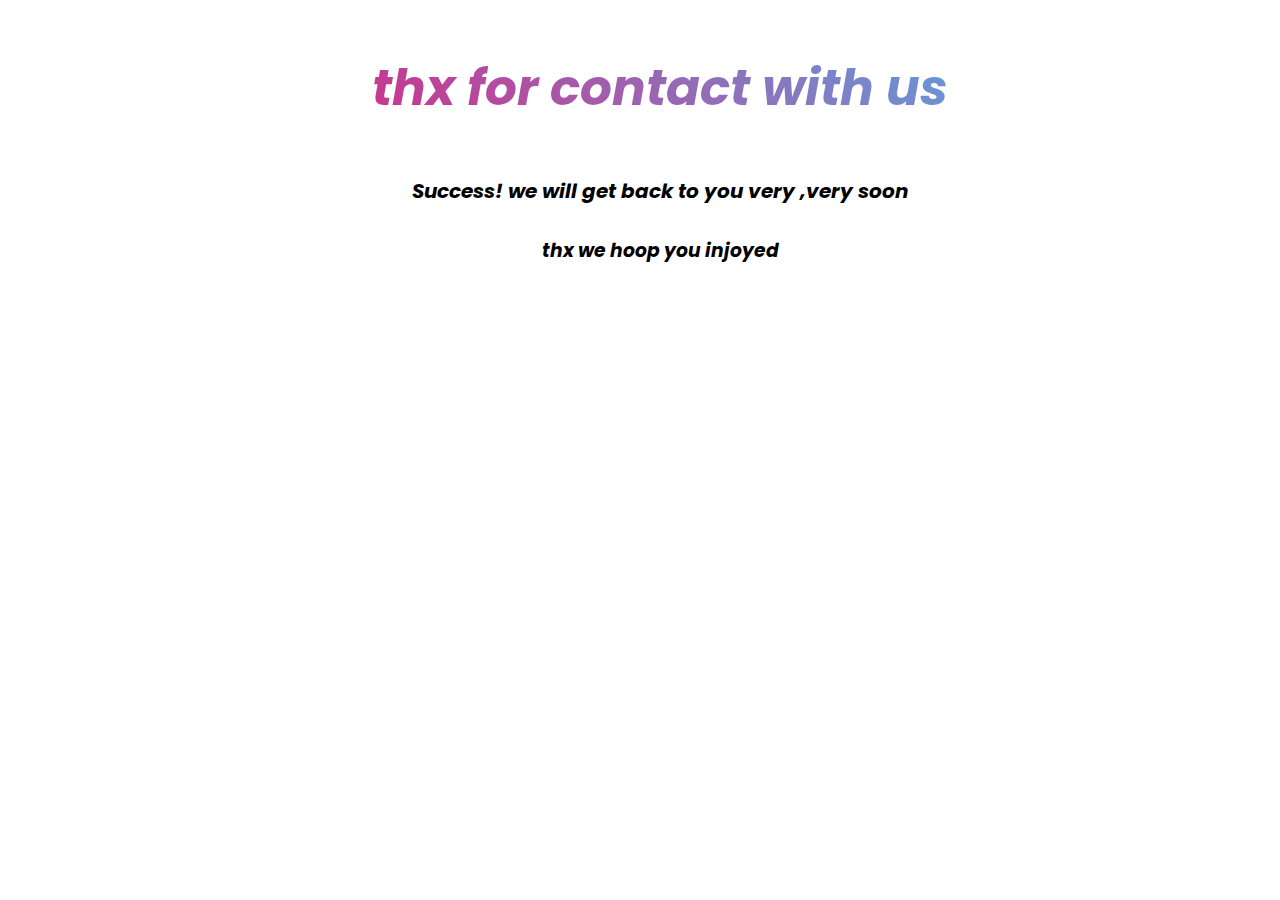
<file: successe.html>
<!DOCTYPE html>
<html lang="en">
  <head>
    <meta charset="UTF-8" />
    <meta name="viewport" content="width=device-width, initial-scale=1.0" />
    <title>Document</title>
    <link rel="stylesheet" href="css/style2.css" />
  </head>
  <body>
      
    <div class="container1">
      <h1><em>thx for contact with us</em></h1>
      <p><em>Success! we will get back to you very ,very soon</em></p>
      <h3><em>thx we hoop you injoyed</em></em></h3>
      <a href="https://alfar-programer.github.io/portfolio/" class="btn">back again</a>
    </div>


  </body>
</html>
</file>
<file: css/style2.css>
@import url("https://fonts.googleapis.com/css2?family=Poppins:ital,wght@0,100;0,200;0,300;0,400;0,500;0,600;0,700;0,800;0,900;1,100;1,200;1,300;1,400;1,500;1,600;1,700;1,800;1,900&display=swap");

* {
  margin: 0;
  padding: 0;
  box-sizing: border-box;
  font-family: "poppins", sans-serif;
  scroll-behavior: smooth;
  text-decoration: none;
}


.container1{
  margin-left: 40px;
  display: block;
  text-align: center;
  margin-top: 50px;

}

body h1{
  font-size: 50px;
  margin-bottom: 50px;
  background: linear-gradient(45deg, #f06, #3cf);
  -webkit-text-fill-color: transparent;
  -webkit-background-clip: text;
}
body p{
  
  font-size: 20px;
  font-weight: bold;
  margin-bottom: 30px;

}
body h3{
   

}




.btn {
  position: relative;
  display: inline-flex;
  justify-content: center;
  align-items: center;
  width: 180px;
  height: 48px;
  margin-left: 14;
  margin-top: 40px;

  border-radius: 40px;
  font-size: 19px;
  color: #fff;
  text-decoration: none;
  font-weight: 600;
  letter-spacing: 1px;
  z-index: 1;
  opacity: 0;
  animation: slideTop 1s ease forwards;
  animation-delay: 1.8s;
}
header .navbar a:active,
header .navbar a:hover {
  border-bottom: 0.1rem solid rgb(225, 27, 103);
  padding-bottom: 2px;
}
.btn::before {
  content: "";
  position: absolute;
  top: 0;
  left: 0;
  inset: 0;
  background: linear-gradient(45deg, #f06, #3cf, #f06);
  z-index: -1;
  border-radius: 40px;
  background-size: 200%;

  background-position: 0 0;
  filter: blur(5px);
  transition: 0.5s ease;
}

.btn:hover::before {
  background-position: 100% 0;
}

.btn::after {
  content: "";
  position: absolute;
  top: 0;
  left: 0;
  inset: 0;
  background: linear-gradient(45deg, #f06, #3cf, #f06);
  z-index: -1;
  background-position: 0 0;
  border-radius: 40px;
  background-size: 200%;
  transition: 0.5s ease;
}

.btn:hover:after {
  background-position: 100% 0;
}




@keyframes text{
  0%{
   color: black;
  }
}
@keyframes animateColor {
 0% {
   filter: hue-rotate(0deg);
 }
 100% {
   filter: hue-rotate(360deg);
 }
}

@keyframes animate {
 0% {
   transform: translateY(610vh) scale(0);
 }
 100% {
   transform: translateY(-10vh) scale(1);
 }
}
@keyframes slideTop {
 0% {
   opacity: 0;
   transform: translateY(100px);
 }
 100% {
   opacity: 1; 
   transform: translateY(0px);
 }
}

@keyframes slideRight {
 0% {
   opacity: 0;
   transform: translateX(-100px);
 }
 100% {
   opacity: 1;
   transform: translateX(0px);
 }
}

@keyframes slideLeft {
 0% {
   opacity: 0;
   transform: translateX(100px);
 }
 100% {
   opacity: 1;
   transform: translateX(0px);
 }
}

@keyframes slideBottom {
 0% {
   opacity: 0;
   transform: translateY(-100px);
 }
 100% {
   opacity: 1;
   transform: translateY(0px);
 }
}

@keyframes zoomIn {
 0% {
   opacity: 0;
   transform: scale(0);
 }

 100% {
   opacity: 1;
   transform: scale(1);
 }
}

@keyframes floatImage {
 0% {
   transform: translateY(0);
 }

 50% {
   transform: translateY(-25px);
 }

 100% {
   transform: translateY(0);
 }
}

@keyframes floatFoater {
 0% {
   transform: translatex(-80%);
 }
 50%{
   transform: translatex(0);
 }

 100% {
   transform: translatex(80%);
 }
}

@keyframes circleRotate {
 0% {
   transform: rotate(0);
 }

 100% {
   transform: rotate(360deg);
 }
}
</file>
